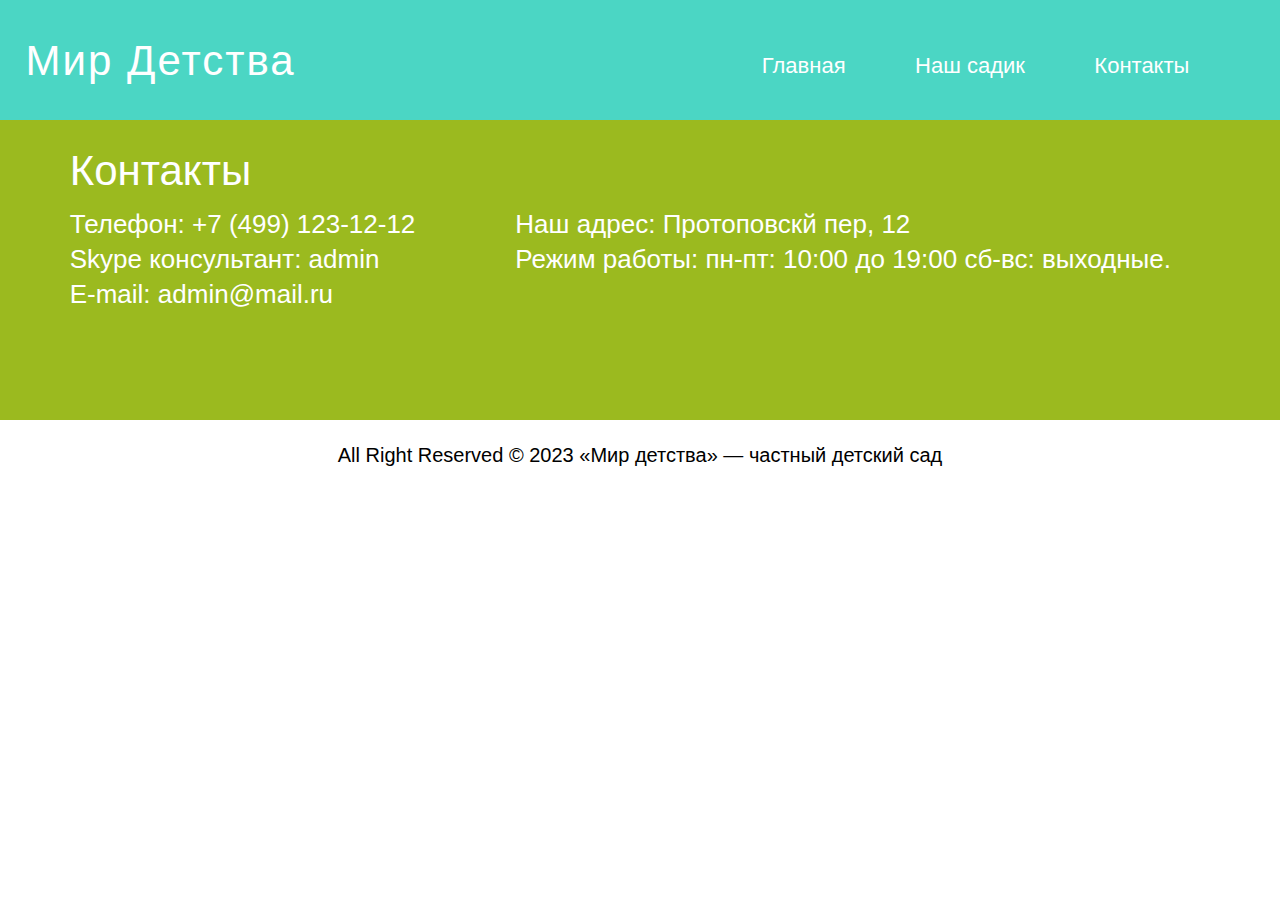
<file: contact.html>
<!DOCTYPE html>
<html lang="en">

<head>
  <meta charset="UTF-8">
  <meta http-equiv="X-UA-Compatible" content="IE=edge">
  <meta name="viewport" content="width=device-width, initial-scale=1.0">
  <link rel="stylesheet" href="css/contact.css">
  <title>Мир детства</title>
</head>

<body>
  <header class="header">
    <div class="container">
      <div class="header__row">
        <h2 class="header__logo">Мир Детства</h2>
        <nav class="header__list">
          <a href="index.html" class="header__link">Главная</a>
          <a href="sad.html" class="header__link">Наш садик</a>
          <a href="contact.html" class="header__link">Контакты</a>
        </nav>
      </div>
    </div>
  </header>
  <main class="main">
    <div class="title">
      <div class="container">
        <div class="title__title">Контакты</div>
        <div class="ttile__row">
          <div class="title__net">
            <div class="tel">Телефон: +7 (499) 123-12-12
            </div>
            <div class="sk">Skype консультант: admin</div>
            <div class="email">E-mail: admin@mail.ru</div>
          </div>
          <div class="title__adr">
            <p>Наш адрес: Протоповскй пер, 12</p>
            <p>Режим работы: пн-пт: 10:00 до 19:00 сб-вс: выходные.</p>
          </div>
        </div>
      </div>
    </div>
  </main>
  <footer class="footer">
    <div class="footer__text">
      All Right Reserved © 2023 «Мир детства» — частный детский сад
    </div>
  </footer>
</body>

</html>
</file>
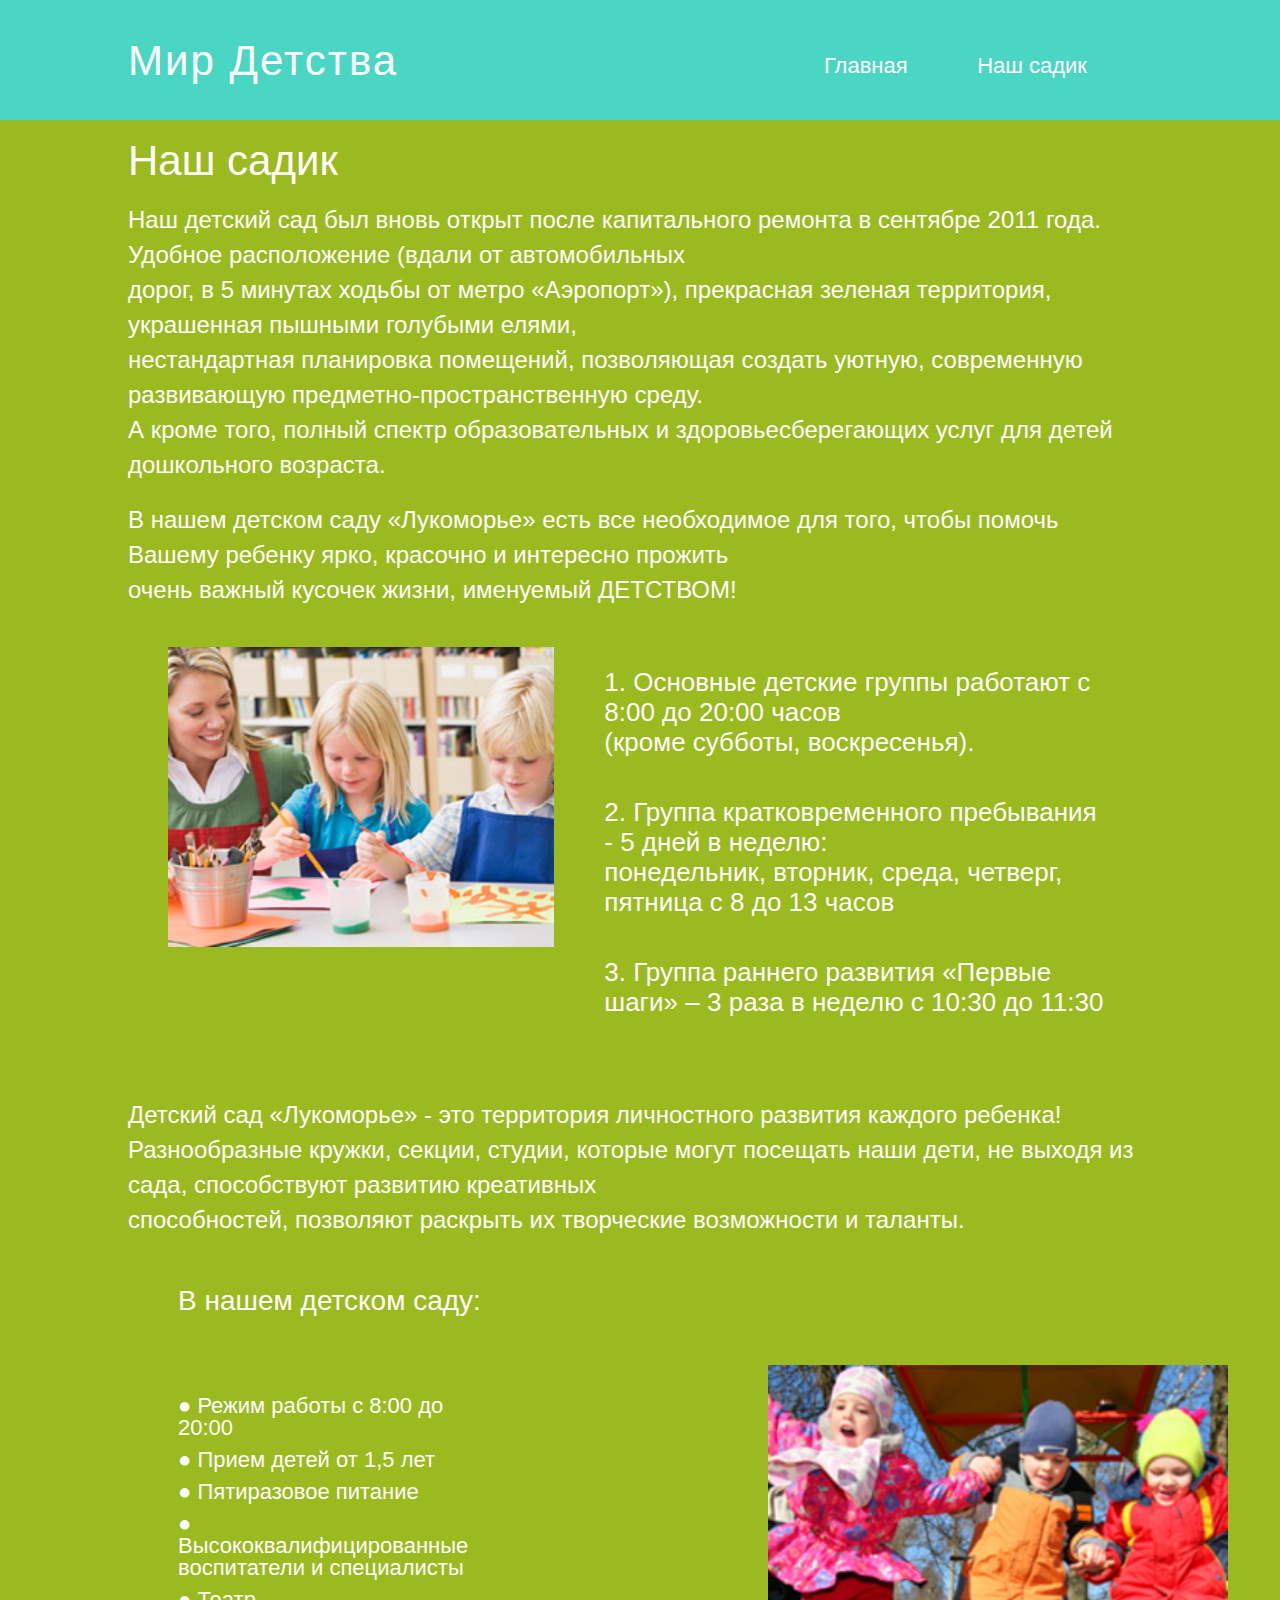
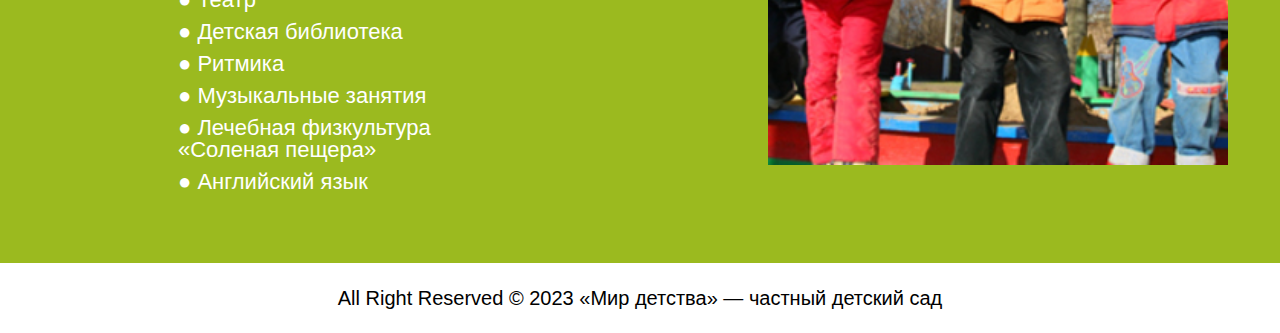
<file: sad.html>
<!DOCTYPE html>
<html lang="en">

<head>
  <meta charset="UTF-8">
  <meta http-equiv="X-UA-Compatible" content="IE=edge">
  <meta name="viewport" content="width=device-width, initial-scale=1.0">
  <link rel="stylesheet" href="css/sad.css">
  <title>Мир детства</title>
</head>

<body>
  <header class="header">
    <div class="container">
      <div class="header__row">
        <h2 class="header__logo">Мир Детства</h2>
        <nav class="header__list">
          <a href="index.html" class="header__link">Главная</a>
          <a href="sad.html" class="header__link">Наш садик</a>
          <!-- <a href="contact.html" class="header__link">Контакты</a> -->
        </nav>
      </div>
    </div>
  </header>
  <main class="main">
    <div class="title">
      <div class="container">
        <div class="title__title">Наш садик</div>
        <div class="title__text">
          <p class="title__text1">Наш детский сад был вновь открыт после капитального ремонта в сентябре 2011 года.
            Удобное расположение (вдали от автомобильных <br> дорог, в 5 минутах ходьбы от метро «Аэропорт»), прекрасная
            зеленая территория, украшенная пышными голубыми елями, <br> нестандартная планировка помещений, позволяющая
            создать уютную, современную развивающую предметно-пространственную среду. <br> А кроме того, полный спектр
            образовательных и здоровьесберегающих услуг для детей дошкольного возраста.</p>
          <p class="title__text2">В нашем детском саду «Лукоморье» есть все необходимое для того, чтобы помочь Вашему
            ребенку ярко, красочно и интересно прожить <br> очень важный кусочек жизни, именуемый ДЕТСТВОМ!
          </p>
        </div>
        <div class="title__trow">
          <img src="img/sad:title/chiild_2.jpeg" alt="Дети" class="title__timg">
          <div class="title__list">
            <ul class="top">
              <li class="top">1. Основные детские группы работают с 8:00 до 20:00 часов <br> (кроме субботы,
                воскресенья).
              </li>
              <li class="top">2. Группа кратковременного пребывания - 5 дней в неделю: <br>
                понедельник, вторник, среда, четверг, пятница с 8 до 13 часов</li>
              <li class="top">3. Группа раннего развития «Первые шаги» – 3 раза в неделю с 10:30 до 11:30</li>
            </ul>
          </div>
        </div>
        <div class="title__subtitle">Детский сад «Лукоморье» - это территория личностного развития каждого ребенка! <br>
          Разнообразные кружки, секции, студии, которые могут посещать наши дети, не выходя из сада, способствуют
          развитию креативных <br> способностей, позволяют раскрыть их творческие возможности и таланты.</div>
        <div class="title__btitle">В нашем детском саду:</div>
        <div class="title__brow">
          <div class="title__blist">
            <ul class="bottom">
              <ol class="bottom">● Режим работы с 8:00 до 20:00</ol>
              <ol class="bottom">● Прием детей от 1,5 лет </ol>
              <ol class="bottom">● Пятиразовое питание</ol>
              <ol class="bottom">● Высококвалифицированные воспитатели и специалисты</ol>
              <ol class="bottom">● Театр</ol>
              <ol class="bottom">● Детская библиотека</ol>
              <ol class="bottom">● Ритмика</ol>
              <ol class="bottom">● Музыкальные занятия</ol>
              <ol class="bottom">● Лечебная физкультура «Соленая пещера»</ol>
              <ol class="bottom">● Английский язык</ol>
            </ul>
          </div>
          <img src="img/sad:title/child3.jpeg" alt="Дети" class="bottom__img">
        </div>
      </div>
    </div>
  </main>
  <footer class="footer">
    <div class="footer__text">
      All Right Reserved © 2023 «Мир детства» — частный детский сад
    </div>
  </footer>
</body>

</html>
</file>
<file: css/contact.css>
/* Reset style */
* {
  padding: 0;
  margin: 0;
  border: 0;
}

*,
*:before,
*:after {
  -moz-box-sizing: border-box;
  -webkit-box-sizing: border-box;
  box-sizing: border-box;
}

:focus,
:active {
  outline: none;
}

a:focus,
a:active {
  outline: none;
}

nav,
footer,
header,
aside {
  display: block;
}

html,
body {
  height: 100%;
  width: 100%;
  font-style: 100%;
  line-height: 1;
  font-style: 14px;
  -ms-text-size-adjust: 100%;
  -moz-text-size-adjust: 100%;
  -webkit-text-size-adjust: 100%;
  font-family: Arial, "Helvetica Neue", Helvetica, sans-serif;
}

input,
button,
textarea {
  font-family: inherit;
}

input::-ms-clear {
  display: none;
}

button {
  cursor: pointer;
}

button::-moz-focus-inner {
  padding: 0;
  border: 0;
}

a,
a:visited {
  text-decoration: none;
}

a:hover {
  text-decoration: none;
}

ul li {
  list-style-type: none;
}

img {
  vertical-align: top;
}

h1,
h2,
h3,
h4,
h5,
h6 {
  font-style: inherit;
  font-weight: 400;
}

/* ----------- */
.wrapper {
  overflow: hidden;
  display: flex;
  flex-direction: column;
  min-height: 100%;
}

/* ----------- */
.header {
  height: 120px;
  background-color: #4BD6C4;
  padding: 40px 0;
}

.container {
  max-width: 96%;
  margin: 0 auto;
}

.header__row {
  display: flex;
  justify-content: space-between;
}

.header__logo {
  color: #fff;
  font-size: 42px;
  letter-spacing: 2px;
}

.header__list {
  padding: 15px 0 0 0;
}

.header__link {
  color: #fff;
  font-size: 22px;
  margin: 0 65px 0 0;
  transition: all .5s ease 0s;
}

.header__link:hover {
  border-radius: 15px;
  padding: 20px 15px;
  background-color: rgba(51, 51, 144, 0.438);
}

/* ----------- */

.title {
  background-color: #9BBA1F;
  height: 300px;
  color: #fff;
  padding: 30px 0 0 45px;
}

.title__title {
  font-size: 42px;
}

.ttile__row {
  display: flex;
}

.title__net {
  margin: 15px 0 0 0;
  font-size: 26px;
  line-height: 35px;
  padding: 0 100px 0 0;
}

.title__adr {
  margin: 15px 0 0 0;
  font-size: 26px;
  line-height: 35px;
}

.footer {
  height: 70px;
}

.footer__text {
  font-size: 20px;
  text-align: center;
  padding: 25px 0 0 0;
}
</file>
<file: css/sad.css>
/* Reset style */
* {
  padding: 0;
  margin: 0;
  border: 0;
}

*,
*:before,
*:after {
  -moz-box-sizing: border-box;
  -webkit-box-sizing: border-box;
  box-sizing: border-box;
}

:focus,
:active {
  outline: none;
}

a:focus,
a:active {
  outline: none;
}

nav,
footer,
header,
aside {
  display: block;
}

html,
body {
  height: 100%;
  width: 100%;
  font-style: 100%;
  line-height: 1;
  font-style: 14px;
  -ms-text-size-adjust: 100%;
  -moz-text-size-adjust: 100%;
  -webkit-text-size-adjust: 100%;
  font-family: Arial, "Helvetica Neue", Helvetica, sans-serif;
}

input,
button,
textarea {
  font-family: inherit;
}

input::-ms-clear {
  display: none;
}

button {
  cursor: pointer;
}

button::-moz-focus-inner {
  padding: 0;
  border: 0;
}

a,
a:visited {
  text-decoration: none;
}

a:hover {
  text-decoration: none;
}

ul li {
  list-style-type: none;
}

img {
  vertical-align: top;
}

h1,
h2,
h3,
h4,
h5,
h6 {
  font-style: inherit;
  font-weight: 400;
}

/* ----------- */
.wrapper {
  overflow: hidden;
  display: flex;
  flex-direction: column;
  min-height: 100%;
}

/* ----------- */
.header {
  height: 120px;
  background-color: #4BD6C4;
  padding: 40px 0;
}

.container {
  max-width: 80%;
  margin: 0 auto;
}

.header__row {
  display: flex;
  justify-content: space-between;
}

.header__logo {
  color: #fff;
  font-size: 42px;
  letter-spacing: 2px;
}

.header__list {
  padding: 15px 0 0 0;
}

.header__link {
  color: #fff;
  font-size: 22px;
  margin: 0 65px 0 0;
  transition: all .5s ease 0s;
}

.header__link:hover {
  border-radius: 15px;
  padding: 20px 15px;
  background-color: rgba(51, 51, 144, 0.438);
}

/* ----------- */
.main {
  flex: 1 1 auto;
}

.title {
  background-color: #9BBA1F;
  color: #fff;
}

.title__title {
  font-size: 42px;
  padding: 20px 0 20px 0;
}

.title__text {
  font-size: 24px;
  line-height: 35px;
}

.title__text1 {
  padding: 0 0 20px 0;
}

.title__text2 {
  padding: 0 0 20px 0;
}

.title__trow {
  padding: 20px 40px;
  display: flex;
}

.title__timg {
  width: 400px;
  height: 300px;
}

.title__list {
  font-size: 26px;
  margin: 0 0 0 50px;
}

.top {
  line-height: 30px;
  margin: 20px 0 40px 0;
}

.title__subtitle {
  margin: 20px 0 0 0;
  font-size: 24px;
  line-height: 35px;
}

.title__btitle {
  margin: 50px 0;
  font-size: 28px;
  padding: 0 0 0 50px;
}

.title__brow {
  padding: 0 0 60px 50px;
  display: flex;
}

.title__blist {
  margin: 30px 300px 0 0;
}

.bottom {
  margin: 0 0 10px 0;
  font-size: 22px;
}

.bottom__img {
  width: 500px;
  height: 400px;
}

.footer {
  height: 70px;
}

.footer__text {
  font-size: 20px;
  text-align: center;
  padding: 25px 0 0 0;
}
</file>
